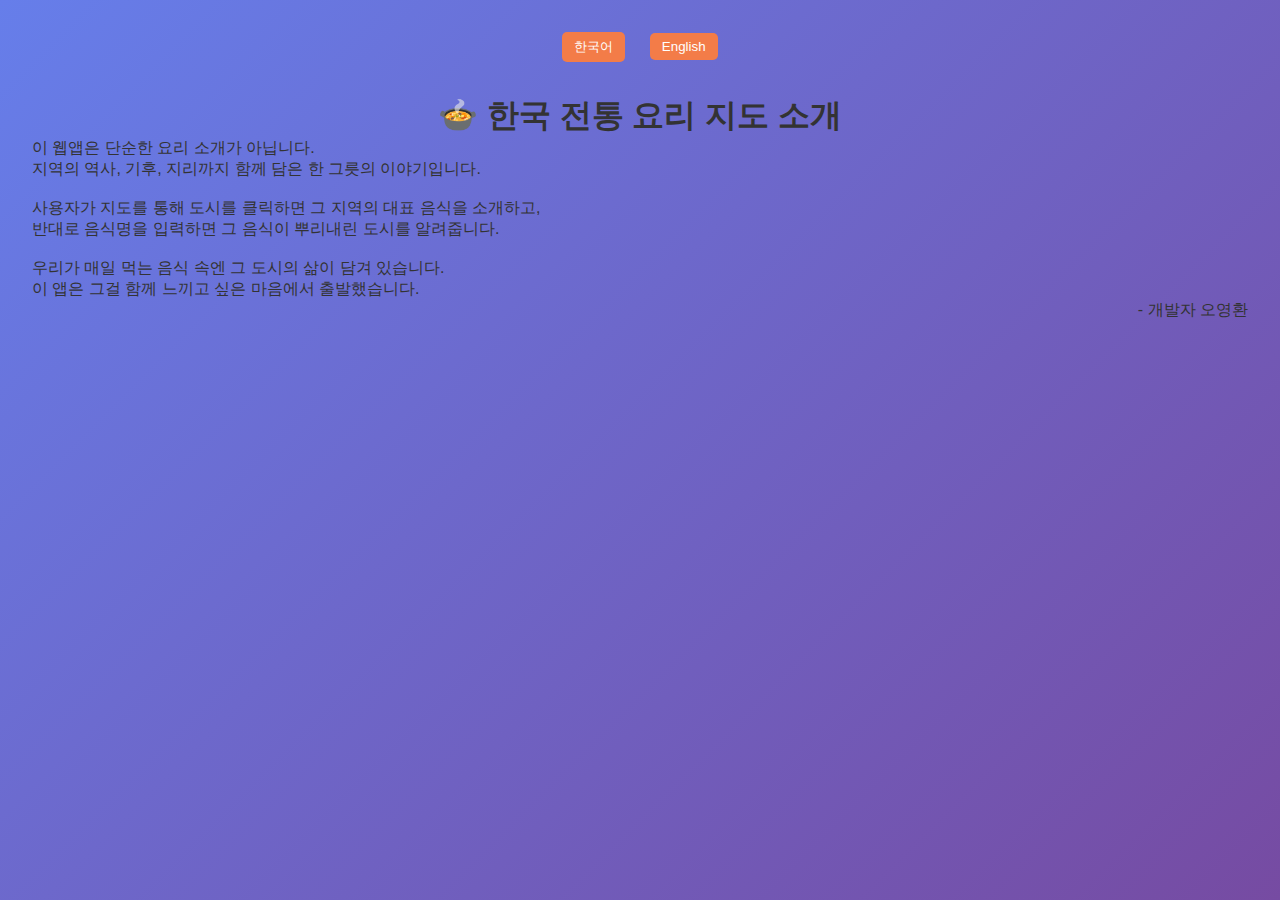
<file: about.html>
<!DOCTYPE html>
<html lang="ko">
<head>
  <meta charset="UTF-8" />
  <meta name="viewport" content="width=device-width, initial-scale=1.0"/>
  <title>About - 한국 전통 요리 지도</title>
  <link rel="stylesheet" href="style.css" />
  <style>
    body {
      font-family: 'Arial', sans-serif;
      margin: 0;
      padding: 2rem;
      background-color: #fffaf4;
      color: #333;
    }
    h1 {
      text-align: center;
      font-size: 2rem;
    }
    .section {
      margin-bottom: 2rem;
    }
    .lang-switch {
      text-align: center;
      margin-bottom: 2rem;
    }
    .lang-switch button {
      margin: 0 10px;
      padding: 6px 12px;
      border: none;
      background-color: #f37c48;
      color: white;
      border-radius: 5px;
      cursor: pointer;
    }
  </style>
</head>
<body>
  <div class="lang-switch">
    <button onclick="showLang('ko')">한국어</button>
    <button onclick="showLang('en')">English</button>
  </div>

  <div class="section lang ko">
    <h1>🍲 한국 전통 요리 지도 소개</h1>
    <p>
      이 웹앱은 단순한 요리 소개가 아닙니다.<br/>
      지역의 역사, 기후, 지리까지 함께 담은 한 그릇의 이야기입니다.<br/><br/>
      사용자가 지도를 통해 도시를 클릭하면 그 지역의 대표 음식을 소개하고,<br/>
      반대로 음식명을 입력하면 그 음식이 뿌리내린 도시를 알려줍니다.<br/><br/>
      우리가 매일 먹는 음식 속엔 그 도시의 삶이 담겨 있습니다.<br/>
      이 앱은 그걸 함께 느끼고 싶은 마음에서 출발했습니다.
    </p>
    <p style="text-align: right;">- 개발자 오영환</p>
  </div>

  <div class="section lang en" style="display: none;">
    <h1>🍲 About the Korean Cuisine Map</h1>
    <p>
      This is not just a food app — it's a cultural journey in a bowl.<br/>
      By selecting a city, you can explore its signature dishes.<br/>
      By entering a dish name, you'll discover where it originated.<br/><br/>
      Each Korean dish reflects a story shaped by history, geography, and climate.<br/>
      This app was created to help you taste that story — one dish at a time.
    </p>
    <p style="text-align: right;">- Created by Young-Hwan Oh</p>
  </div>

  <script>
    function showLang(lang) {
      document.querySelectorAll('.lang').forEach(el => el.style.display = 'none');
      document.querySelector(`.lang.${lang}`).style.display = 'block';
    }
  </script>
</body>
</html>
</file>
<file: style.css>
/* 기본 스타일 */
* {
    margin: 0;
    padding: 0;
    box-sizing: border-box;
}

body {
    font-family: 'Segoe UI', Tahoma, Geneva, Verdana, sans-serif;
    background: linear-gradient(135deg, #667eea 0%, #764ba2 100%);
    min-height: 100vh;
}

/* 헤더 */
header {
    background: rgba(255, 255, 255, 0.95);
    backdrop-filter: blur(10px);
    padding: 1rem 0;
    box-shadow: 0 2px 20px rgba(0, 0, 0, 0.1);
}

.header-content {
    max-width: 1200px;
    margin: 0 auto;
    display: flex;
    justify-content: space-between;
    align-items: center;
    padding: 0 1rem;
}

.header-content h1 {
    color: #333;
    font-size: 1.8rem;
    font-weight: 700;
}

.header-controls {
    display: flex;
    align-items: center;
    gap: 1rem;
}

/* 언어 전환 버튼 */
.language-switcher {
    display: flex;
    border-radius: 25px;
    overflow: hidden;
    box-shadow: 0 2px 10px rgba(0, 0, 0, 0.1);
}

.lang-btn {
    padding: 0.5rem 1rem;
    border: none;
    background: #f8f9fa;
    color: #666;
    cursor: pointer;
    transition: all 0.3s ease;
    font-weight: 500;
}

.lang-btn:hover {
    background: #e9ecef;
}

.lang-btn.active {
    background: #667eea;
    color: white;
}

/* 소개 버튼 */
.about-btn {
    padding: 0.5rem 1rem;
    background: #28a745;
    color: white;
    text-decoration: none;
    border-radius: 25px;
    transition: all 0.3s ease;
    font-weight: 500;
}

.about-btn:hover {
    background: #218838;
    transform: translateY(-2px);
}

/* 메인 컨테이너 */
main {
    max-width: 1200px;
    margin: 0 auto;
    padding: 2rem 1rem;
}

/* 검색 컨테이너 */
.search-container {
    position: relative;
    margin-bottom: 2rem;
}

#food-search {
    width: 100%;
    padding: 1rem 1.5rem;
    border: none;
    border-radius: 25px;
    font-size: 1.1rem;
    box-shadow: 0 4px 20px rgba(0, 0, 0, 0.1);
    background: white;
    outline: none;
    transition: all 0.3s ease;
}

#food-search:focus {
    transform: translateY(-2px);
    box-shadow: 0 6px 25px rgba(0, 0, 0, 0.15);
}

.search-results {
    position: absolute;
    top: 100%;
    left: 0;
    right: 0;
    background: white;
    border-radius: 15px;
    box-shadow: 0 4px 20px rgba(0, 0, 0, 0.1);
    max-height: 300px;
    overflow-y: auto;
    z-index: 1000;
    display: none;
}

.search-result-item {
    padding: 1rem 1.5rem;
    cursor: pointer;
    border-bottom: 1px solid #eee;
    transition: background 0.2s ease;
}

.search-result-item:hover {
    background: #f8f9fa;
}

.search-result-item:last-child {
    border-bottom: none;
}

/* 앱 컨테이너 */
.app-container {
    display: grid;
    grid-template-columns: 2fr 1fr;
    gap: 2rem;
    height: 600px;
}

/* 지도 컨테이너 */
.map-container {
    border-radius: 20px;
    overflow: hidden;
    box-shadow: 0 10px 40px rgba(0, 0, 0, 0.2);
}

#map {
    height: 100%;
    width: 100%;
}

/* 정보 패널 */
.info-panel {
    background: white;
    border-radius: 20px;
    padding: 1.5rem;
    box-shadow: 0 10px 40px rgba(0, 0, 0, 0.1);
    overflow-y: auto;
}

.panel-header {
    display: flex;
    justify-content: space-between;
    align-items: center;
    margin-bottom: 1rem;
    padding-bottom: 1rem;
    border-bottom: 2px solid #eee;
}

.panel-header h3 {
    color: #333;
    font-size: 1.3rem;
}

.close-btn {
    background: none;
    border: none;
    font-size: 1.5rem;
    cursor: pointer;
    color: #999;
    padding: 0.5rem;
    border-radius: 50%;
    transition: all 0.3s ease;
}

.close-btn:hover {
    background: #f8f9fa;
    color: #333;
}

/* 도시 음식 리스트 */
.city-foods {
    display: grid;
    gap: 1rem;
}

.food-item {
    padding: 1rem;
    border: 2px solid #eee;
    border-radius: 15px;
    cursor: pointer;
    transition: all 0.3s ease;
}

.food-item:hover {
    border-color: #667eea;
    transform: translateY(-2px);
    box-shadow: 0 4px 15px rgba(102, 126, 234, 0.2);
}

.food-item h4 {
    color: #333;
    margin-bottom: 0.5rem;
    font-size: 1.1rem;
}

.food-item p {
    color: #666;
    font-size: 0.9rem;
    line-height: 1.5;
}

/* 음식 상세 정보 */
.food-detail {
    animation: fadeIn 0.3s ease;
}

.food-detail h3 {
    color: #667eea;
    margin-bottom: 1rem;
    font-size: 1.5rem;
}

.food-detail .detail-section {
    margin-bottom: 1.5rem;
}

.food-detail .detail-section h4 {
    color: #333;
    margin-bottom: 0.5rem;
    font-size: 1.1rem;
    border-left: 4px solid #667eea;
    padding-left: 1rem;
}

.food-detail .detail-section p {
    color: #666;
    line-height: 1.6;
    margin-bottom: 0.5rem;
}

.back-btn {
    background: #6c757d;
    color: white;
    border: none;
    padding: 0.5rem 1rem;
    border-radius: 20px;
    cursor: pointer;
    margin-bottom: 1rem;
    transition: all 0.3s ease;
}

.back-btn:hover {
    background: #5a6268;
    transform: translateY(-1px);
}

/* 마커 강조 애니메이션 */
@keyframes pulse {
    0% { transform: scale(1); opacity: 1; }
    50% { transform: scale(1.2); opacity: 0.7; }
    100% { transform: scale(1); opacity: 1; }
}

.highlight-marker {
    animation: pulse 1s ease-in-out 3;
}

/* 페이드인 애니메이션 */
@keyframes fadeIn {
    from { opacity: 0; transform: translateY(20px); }
    to { opacity: 1; transform: translateY(0); }
}

/* 반응형 디자인 */
@media (max-width: 768px) {
    .header-content {
        flex-direction: column;
        gap: 1rem;
    }
    
    .header-content h1 {
        font-size: 1.5rem;
    }
    
    .app-container {
        grid-template-columns: 1fr;
        height: auto;
    }
    
    .map-container {
        height: 400px;
    }
    
    .info-panel {
        height: 300px;
    }
}

@media (max-width: 480px) {
    main {
        padding: 1rem 0.5rem;
    }
    
    .header-content {
        padding: 0 0.5rem;
    }
    
    .app-container {
        gap: 1rem;
    }
}
</file>
